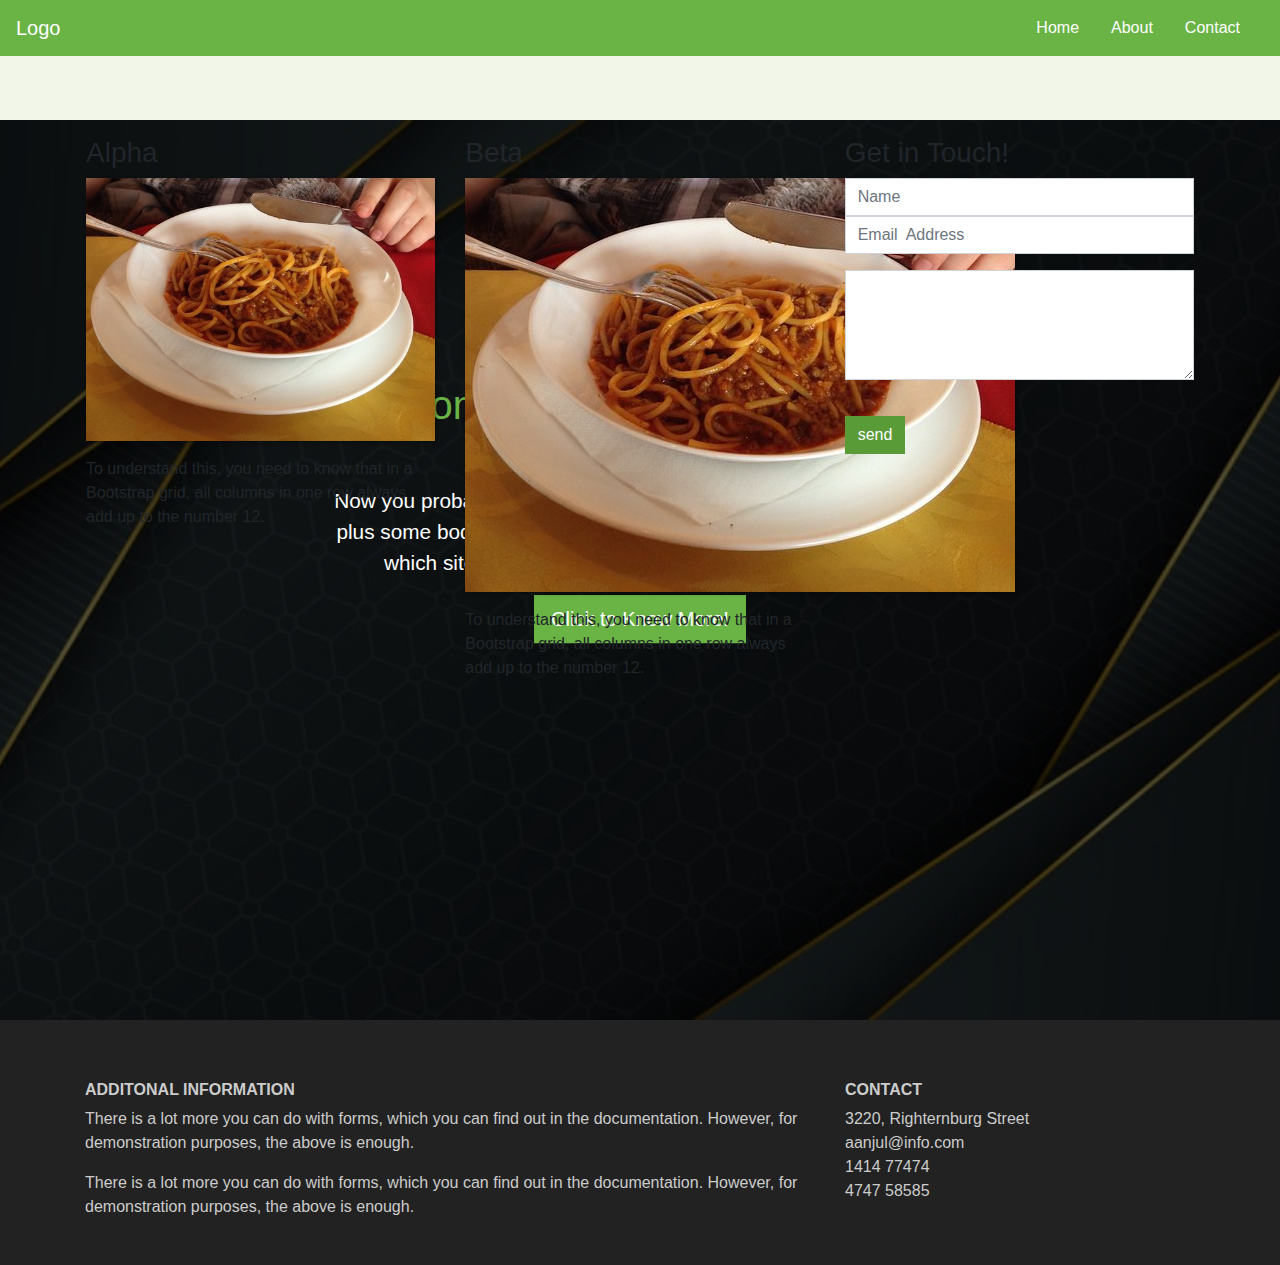
<file: oneaulto.html>
<!DOCTYPE html>
<html>
<head>
	<title>onealto</title>
	<meta charset="utf-8">
	<meta name="viewport" content="width=device-width, initial-scale=1">
	<!-- <link rel="stylesheet" href="https://stackpath.bootstrapcdn.com/bootstrap/4.1.3/css/bootstrap.min.css" integrity="sha384-MCw98/SFnGE8fJT3GXwEOngsV7Zt27NXFoaoApmYm81iuXoPkFOJwJ8ERdknLPMO" crossorigin="anonymous">
	<link rel="stylesheet" type="text/css" href="main.css"> -->

	    <link rel="stylesheet" href="bootstrap4/css/bootstrap.min.css">
		<link rel="stylesheet" type="text/css" href="main.css">
</head>
<body>

	<nav class="navbar navbar-expand-md">
		<a class="navbar-brand" href="#"> Logo </a>
			<button class= "navbar-toggler navbar-dark" type="button" data-toggle="collapse" data-target="#main-navigation">
			<span class="navbar-toggler-icon"></span>
			 </button>
			 <div class="collapse navbar-collapse" id="main-navigation">
			 	<ul class="navbar-nav">
			 		<li class="nav-item">
			 			<a class="nav-link" href="#">Home</a>
			 		</li>
			 		<li class="nav-item">
			 			<a class="nav-link" href="#">About</a>
			 		</li>
			 		<li class="nav-item">
			 			<a class="nav-link" href="#">Contact</a>
			 			
			 		</li>
			 	</ul>
			 </div>
	</nav>

	<header class="page-header header container-fluid">
		<div class="overlay"></div>
	<div class="description">
		<h1>Welcome to the Amazing Landing Page! </h1>
		<p>
			Now you probably want to add a page title in the form of a heading plus some body text. That way, your visitors will know immediately which site they are on and what they can expect from it.
		</p>
		<button class="btn btn-outline-secondary btn-lg">
			Click to Know More!
		</button>
	</div>
	<div class="container features">
		<div class="row">
			<div class="col-lg-4 col-md-4 col-sm-12">
				<h3 class="feature-title"> 
					Alpha
				</h3>
				<img src="images/veryplain1.jpg" class="img-fluid">
				<p>To understand this, you need to know that in a Bootstrap grid, all columns in one row always add up to the number 12. </p>
				</div>

				<div class="col-lg-4 col-md-4 col-sm-12">
					<h3 class="feature-title"> Beta </h3>
					<img src="images/veryplain1.jpg">
					<p>
						To understand this, you need to know that in a Bootstrap grid, all columns in one row always add up to the number 12.
					</p>
				</div>
				<div class="col-lg-4 col-md-4 col-sm-12">
					<h3 class="feature-title"> Get in Touch! </h3>
					<div class="from-group">
						<input type="text" class="form-control" placeholder="Name" name=""/>
					</div>
					<div class="form-group">
						<input type="email" class="form-control" placeholder="Email  Address" name="Email"/>	
					</div>
					<div class="form-group">
						<textarea class= "form-control" rows="4"> </textarea>
					</div>
					<input type="submit" class="btn btn-secondary" value="send" name=""/>
			</div>
		</div>
	</div>
	</header>

	<footer class="page-footer">
		<div class="container">
			<div class="row">
				<div class="col-lg-8 col-md-8 col-sm-12">
					<h6 class="text-uppercase font-weight-bold">
						Additonal Information
					</h6>
					<p>
						There is a lot more you can do with forms, which you can find out in the documentation. However, for demonstration purposes, the above is enough.
					</p>
					<p>There is a lot more you can do with forms, which you can find out in the documentation. However, for demonstration purposes, the above is enough.
					</p>
				</div>
				<div class="col-lg-4 col-md-4 col-sm-12">
					<h6 class="text-uppercase font-weight-bold">Contact</h6>
					<p>
						3220, Righternburg Street
						<br/> aanjul@info.com
						<br/> 1414 77474
						<br/> 4747 58585
					</p>
				</div>
			</div>
		</div>
	</footer>




<script src="jquery-3.5.1.js"></script>
<script src="bootstrap4/js/bootstrap.min.js"></script>
<script src="main.js"></script>


<!-- <script
  src="https://code.jquery.com/jquery-3.5.1.js"
  integrity="sha256-QWo7LDvxbWT2tbbQ97B53yJnYU3WhH/C8ycbRAkjPDc="
  crossorigin="anonymous"></script>
  <script src="https://stackpath.bootstrapcdn.com/bootstrap/4.1.3/js/bootstrap.min.js" integrity="sha384-ChfqqxuZUCnJSK3+MXmPNIyE6ZbWh2IMqE241rYiqJxyMiZ6OW/JmZQ5stwEULTy" crossorigin="anonymous"></script> -->
</body>
</html>
</file>
<file: main.css>
body{
	padding: 0;
	margin: 0;
	background: #f2f6e9;
}

/*navigation bar*/

	.navbar {
		background: #6ab446;
	}

	.nav-link,
	.navbar-brand {
		color: #fff;
		cursor: pointer;
	}

	.nav-link {
		margin-right: 1em !important;
	}

	.nav-link:hover{
		color: #000;
	}

	.navbar-collapse{
		justify-content: flex-end;
	}

/*	header*/

	.header {
		background-image: url("images/elegant4482.jpg");
		background-size: cover;
		background-position: center;
		position: relative;
	}

	.overlay {
		position: absolute;
		min-height: 100%;
		min-width: 100%;
		left: 0;
		top:0;
		background: rgba(0, 0, 0, 0.6);
	}

	.description {
		left: 50%;
		position: absolute;
		top: 45%;
		transform: translate(-50%, -55%);
		text-align: center;
	}

	.description h1 {
		color: #6ab446;
	}

	.description p {
		color: #fff;
		font-size: 1.3rem;
		line-height: 1.5;
	}

	.description button {
		border: 1px solid #6ab446;
		background: #6ab446;
		border-radius:0;
		color: #fff;
	}

	.description button:hover {
		border: 1px solid #fff;
		background: #fff;
		color: #000;
	}

	.features {
		margin: 4em auto;
		padding: 1em;
		position: relative;
	}

	.features-title {
		color: #333;
		font-size: 1.3rem;
		font-weight: 700;
		margin-bottom: 20px;
		text-transform: uppercase;
	}


	.features img{
		-webkit-box-shadow: 1px 1px 4px rgba(0, 0, 0, 0.4);
		-moz-box-shadow: 1px 1px 4px rgba(0, 0, 0, 0.4);
		box-shadow: 1px 1px 4px rgba(0, 0, 0, 0.4);
		margin-bottom: 16px;
	}

	.features .form-control,
	.features input {
		border-radius: 0;
	}

	.features .btn{
		background-color: #589b37;
		border: 1px solid #589b37;
		color: #fff;
		margin-top: 20px;
	}

	.features .btn:hover {
		background-color: #333;
		border: 1px solid #333;
	}

	.page-footer {
		background-color: #222;
		color: #ccc;
		padding: 60px 0 30px;
	}

	.footer-copyright {
		color: #666;
		padding: 40px 0;
	}


	@media (max-width: 575.98px) {
		.description {
			left: 0;
			padding: 0 15px;
			position: absolute;
			top: 10%;
			transform: none;
			text-align: center;
		}

		.description h1 {
			font-size: 2em;
		}

		.description p {
			font-size: 1.2rem;
		}

		.features {
			margin: 0;
		}
	}
</file>
